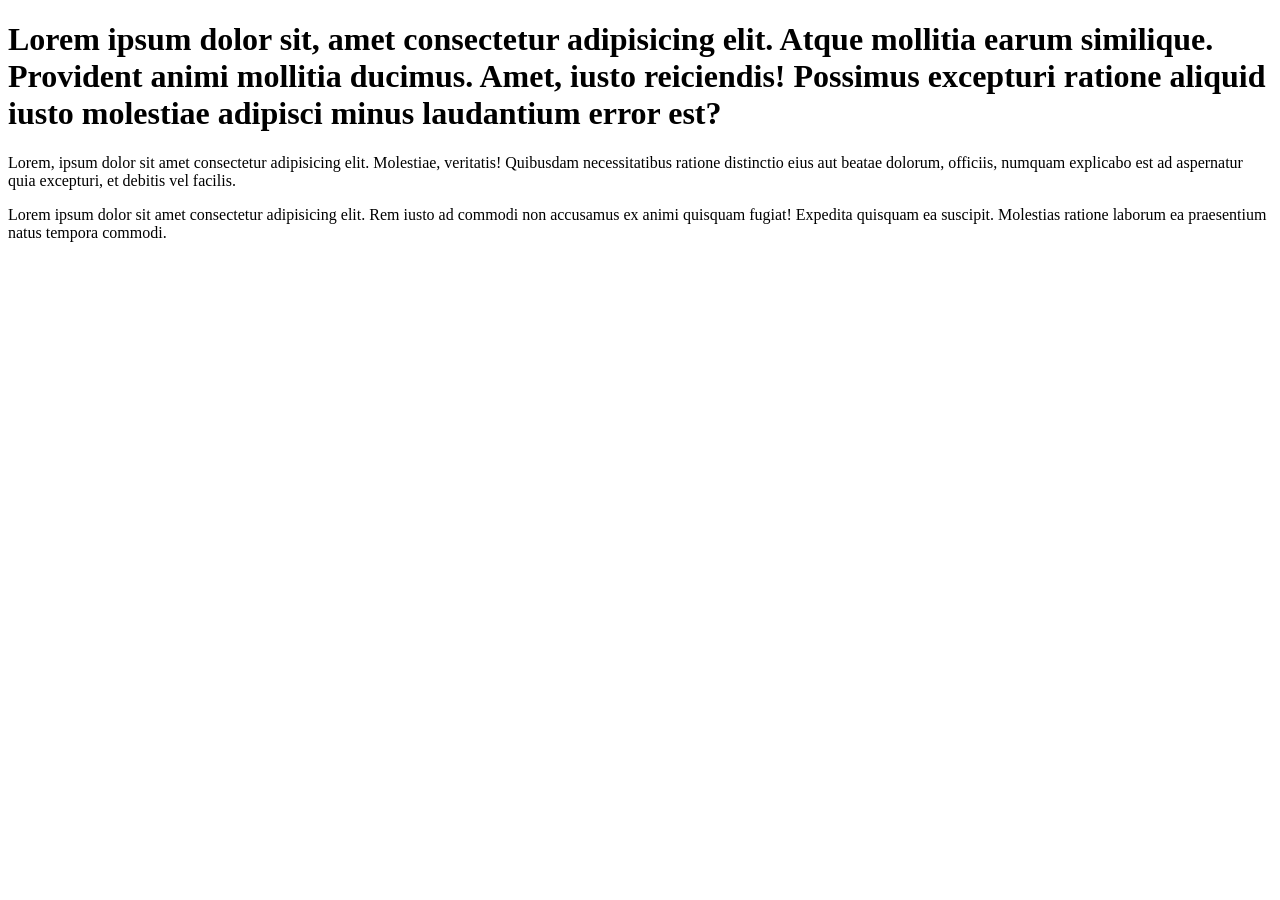
<file: index.html>
<!DOCTYPE html>
<html lang="pt-br">
<head>
    <meta charset="UTF-8">
    <meta name="viewport" content="width=device-width, initial-scale=1.0">
    <title>Trabalhando com Repositorios</title>
</head>
<body>
    <h1>Lorem ipsum dolor sit, amet consectetur adipisicing elit. Atque mollitia earum similique. Provident animi mollitia ducimus. Amet, iusto reiciendis! Possimus excepturi ratione aliquid iusto molestiae adipisci minus laudantium error est?</h1>
    
    <p>Lorem, ipsum dolor sit amet consectetur adipisicing elit. Molestiae, veritatis! Quibusdam necessitatibus ratione distinctio eius aut beatae dolorum, officiis, numquam explicabo est ad aspernatur quia excepturi, et debitis vel facilis.</p>

    <p>Lorem ipsum dolor sit amet consectetur adipisicing elit. Rem iusto ad commodi non accusamus ex animi quisquam fugiat! Expedita quisquam ea suscipit. Molestias ratione laborum ea praesentium natus tempora commodi.</p>
</body>
</html>
</file>
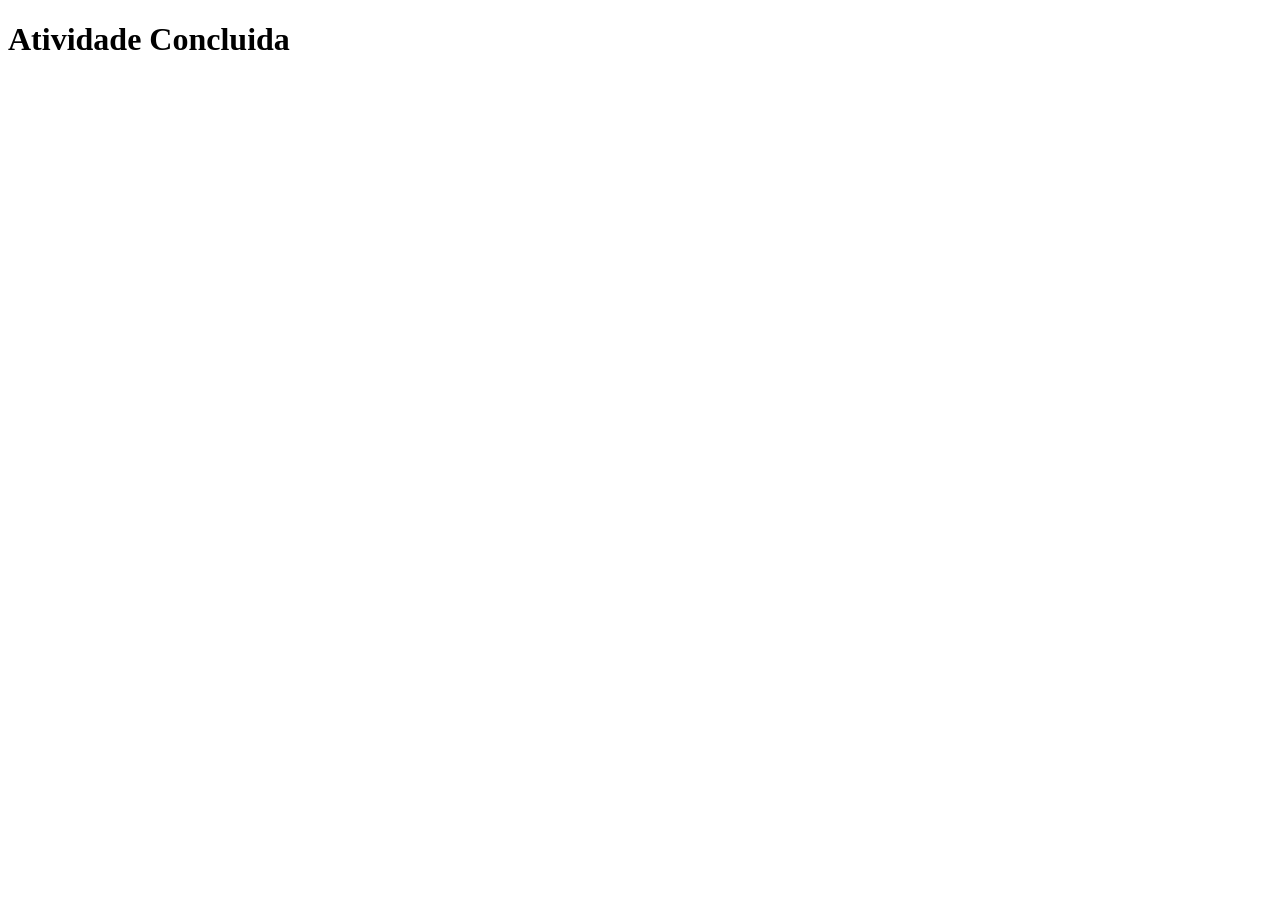
<file: atividadeconcluida.html>
<!DOCTYPE html>
<html lang="pt-br">
<head>
    <meta charset="UTF-8">
    <meta name="viewport" content="width=device-width, initial-scale=1.0">
    <title>Conclusao da atividade</title>
</head>
<body>
    <h1>Atividade Concluida</h1>
</body>
</html>
</file>
